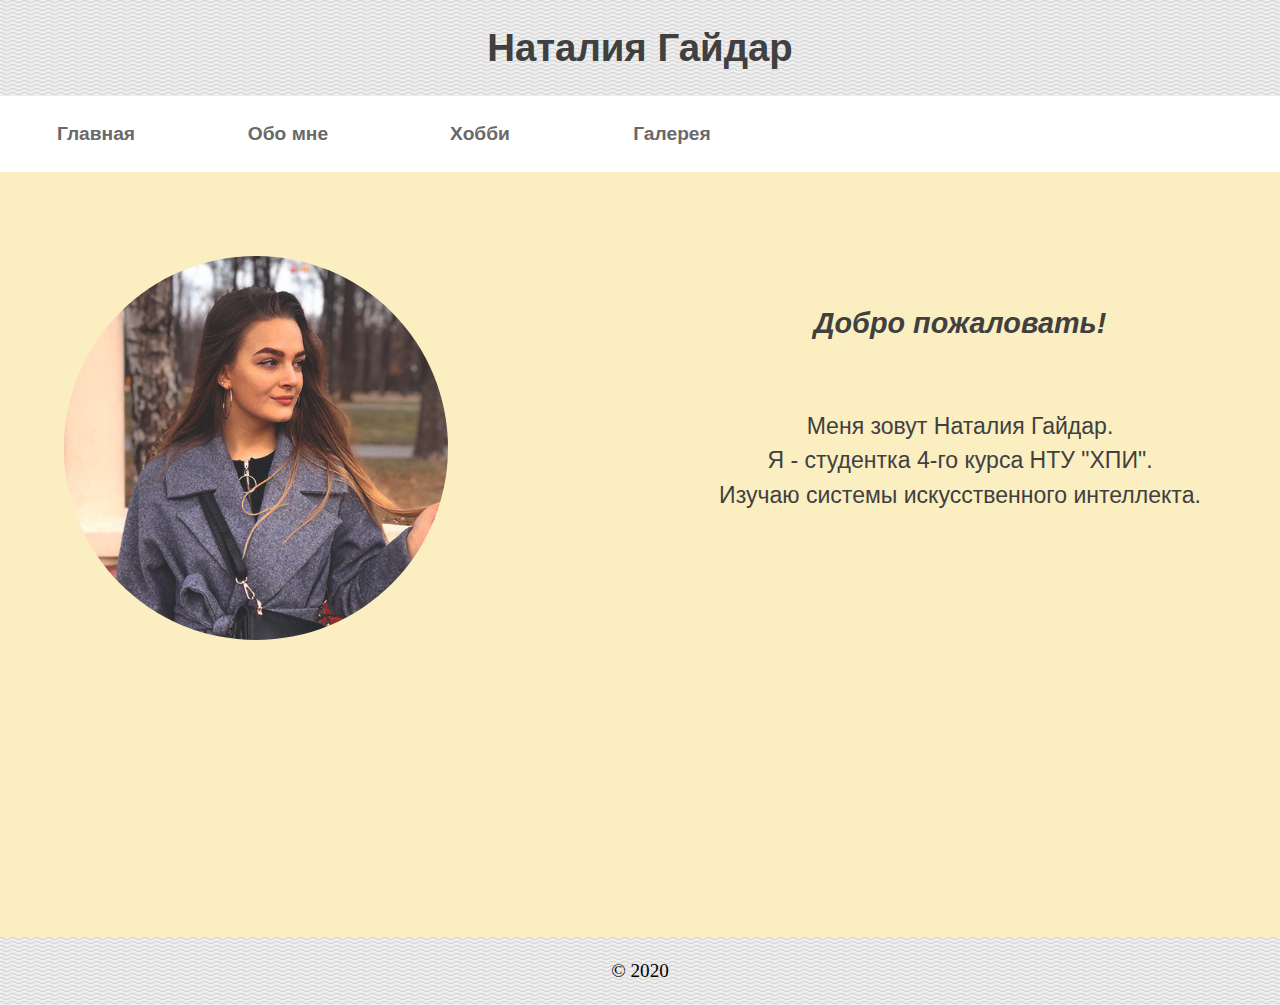
<file: index.html>
<!DOCTYPE html>
<html>
	<head>
		<link rel="stylesheet" type="text/css" href="css/main.css">
		<link rel="stylesheet" type="text/css" href="css/style.css">
		<title>Сайт-визитка</title>
	</head>
	<body>
	
	<header>
		<h1>Наталия Гайдар</h1>
	</header>
			<nav>
				<ul id="navbar">
					<li> <a href="index.html"> Главная </a> </li>
					<li> <a href="about.html"> Обо мне </a> </li>
					<li> <a href="hobby.html"> Хобби </a> </li>
					<li> <a href="gallery.html"> Галерея </a> </li>
					<!-- <li> <a href="map.html"> Карта </a> </li> -->
					<!-- <li> <a href="lr_4.html">Рисунок</a></li> -->
				</ul>
			</nav>
	<main>
			<div id="home">
				<div>
					<img src="images/photo.jpg" alt="">
				</div>
				
				<div>
					<h2>Добро пожаловать! </h2><br>
					<p>Меня зовут Наталия Гайдар. <br>
						Я - студентка 4-го курса НТУ "ХПИ". <br> Изучаю системы искусственного интеллекта.
					</p>
				</div>
			</div>		
	</main>
	<footer>
		
		<p>© 2020</p>
	</footer>
</body>
</html>
</file>
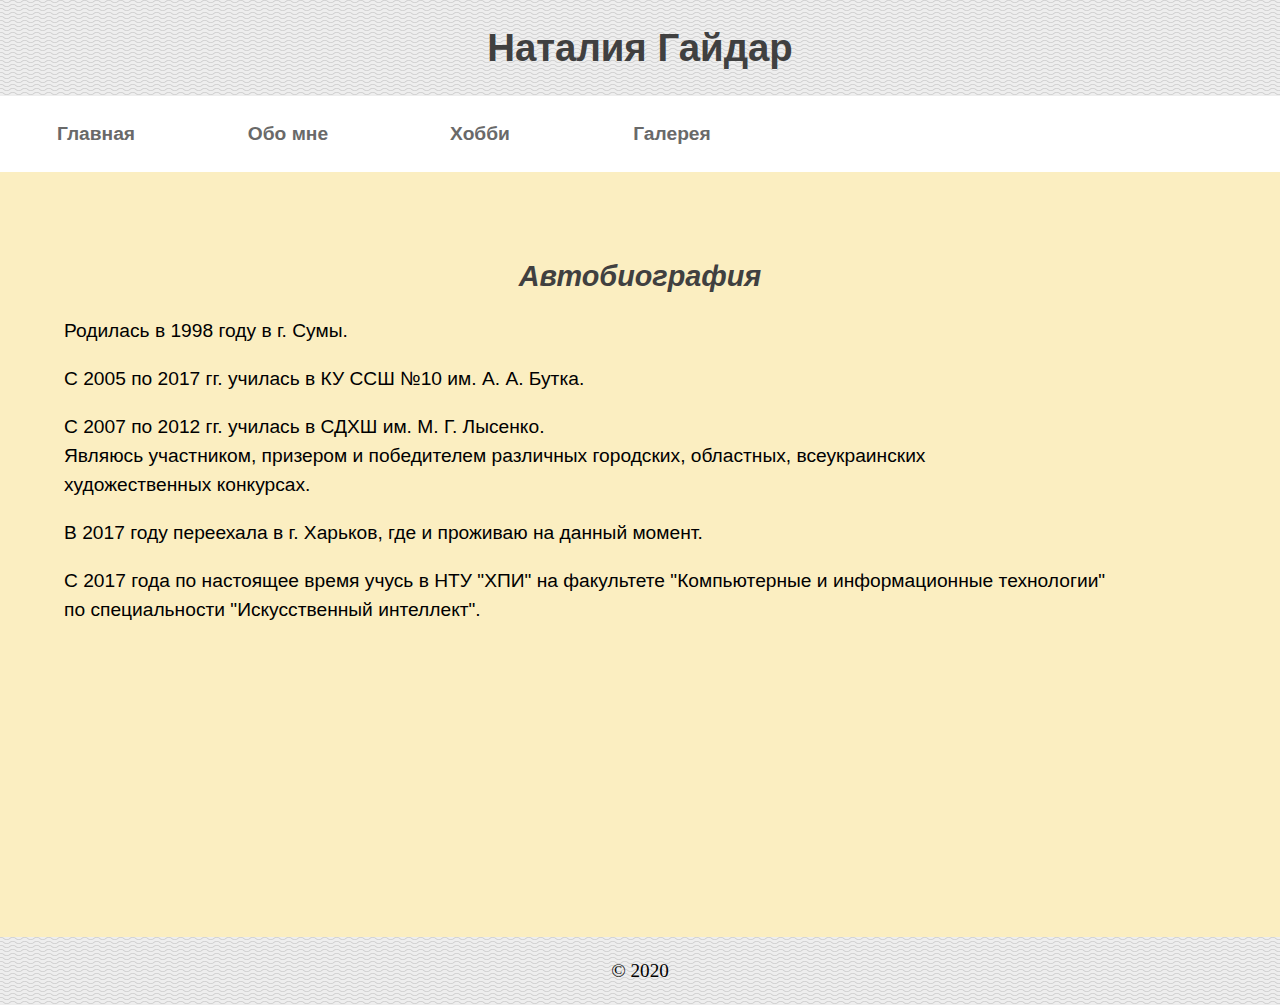
<file: about.html>
<!DOCTYPE html>
<html>
	<head>
		<link rel="stylesheet" type="text/css" href="css/main.css">
		<link rel="stylesheet" type="text/css" href="css/style.css">
		<title>Сайт-визитка</title>
	</head>
	<body>
	<header>
		<h1>Наталия Гайдар</h1>
	</header>
			<nav>
				<ul id="navbar">
					<li> <a href="index.html"> Главная </a> </li>
					<li> <a href="about.html"> Обо мне </a> </li>
					<li> <a href="hobby.html"> Хобби </a> </li>
					<li> <a href="gallery.html"> Галерея </a> </li>
					<!-- <li> <a href="map.html"> Карта </a> </li> -->
					<!-- <li> <a href="lr_4.html">Рисунок</a></li> -->
				</ul>
			</nav>
	<main>
		<div id="main_autobiography">
			<h2>Автобиография</h2>
				<p>Родилась в 1998 году в г. Сумы.</p>
					<p>С 2005 по 2017 гг. училась в КУ ССШ №10 им. А. А. Бутка.</p>
					<p>С 2007 по 2012 гг. училась в СДХШ им. М. Г. Лысенко.<br>
					Являюсь участником, призером и победителем различных городских, областных, всеукраинских <br>художественных конкурсах. </p>
					<p>В 2017 году переехала в г. Харьков, где и проживаю на данный момент.</p>
					<p>С 2017 года по настоящее время учусь в НТУ "ХПИ" на факультете "Компьютерные и информационные технологии" <br> по специальности "Искусственный интеллект".</p>
			</div>
		</div>
	</main>
	<footer>
		<p>© 2020</p>
	</footer>
</body>
</html>
</file>
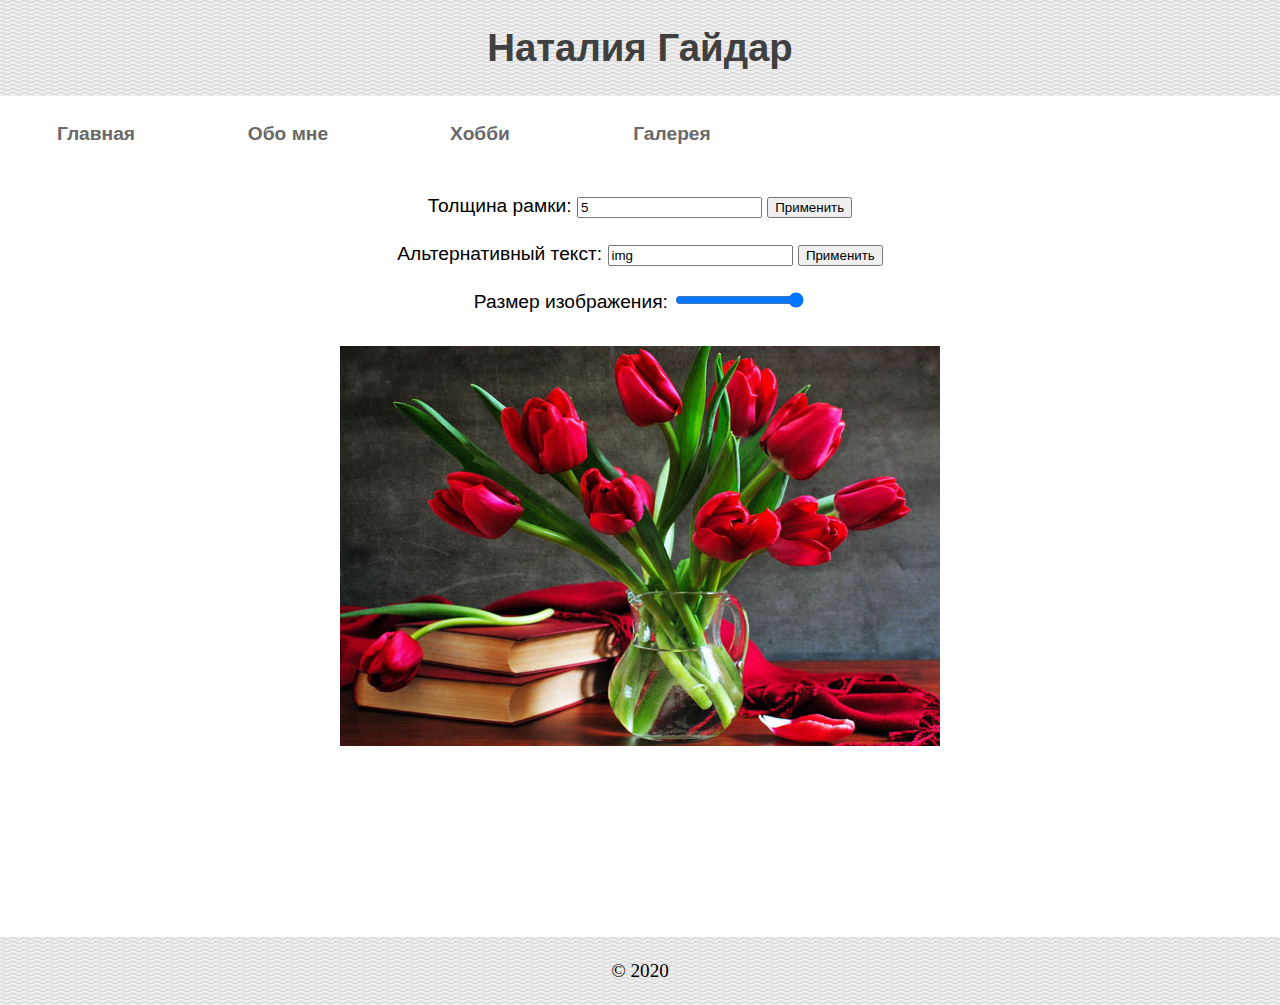
<file: gallery.html>
<!DOCTYPE html>
<html>
	<head>
		<link rel="stylesheet" type="text/css" href="css/main.css">
		<link rel="stylesheet" type="text/css" href="css/style.css">
		<title>Сайт-визитка</title>
	</head>
	
	<body>
	<header>
		<h1>Наталия Гайдар</h1>
	</header>
			<nav>
				<ul id="navbar">
					<li> <a href="index.html"> Главная </a> </li>
					<li> <a href="about.html"> Обо мне </a> </li>
					<li> <a href="hobby.html"> Хобби </a> </li>
					<li> <a href="gallery.html"> Галерея </a> </li>
					<!-- <li> <a href="map.html"> Карта </a> </li> -->
					<!-- <li> <a href="lr_4.html">Рисунок</a></li> -->
				</ul>
			</nav>
	<main>
		<div id="left_bar"></div>
		<div class="gallery">
				<form name="Form">
				<p> Толщина рамки:
					<input type="text" name="border" value="5">
					<input type="button" value="Применить" onclick="change()">
				</p>
				<p> Альтернативный текст:
					<input type="text" name="alttext" value="img">
					<input type="button" value="Применить" onclick="changeAlt()">
				</p>
				</form>
				
				<p>
					Размер изображения: 
					<input  type="range" id="size" min="1" max="5"  value="5" oninput="sizer()">
				</p>
				<div>
					<img id="image" src="images/1.jpg" alt="image" onclick="imgsrc()">
				</div>
		</div>
		<div id="right_bar"></div>
	</main>
	
	<script language="javascript">
			var img=document.getElementById("image");
			var imgs=new Array('images/1.jpg','images/2.jpg', 'images/3.jpg', 'images/4.jpg', 'images/5.jpg', 'images/6.jpg', 'images/7.jpg', 'images/8.jpg', 'images/9.jpg');
			
			//РАНДОМНАЯ СМЕНА ИЗОБРАЖЕНИЙ ПО КЛИКУ
			function imgsrc() {
				img.src=imgs[Math.floor(Math.random()*imgs.length)];
			} 
					
			//ИЗМЕНЕНИЕ РАЗМЕРА ИЗОБРАЖЕНИЯ
			function sizer() {
				size=document.getElementById("size").value;
				img=document.getElementById("image");
				img.width=100*size+75;			
			}
		
			//ИЗМЕНЕНИЕ ТОЛЩИНЫ ГРАНИЦ ИЗОБРАЖЕНИЯ
			var changeForm=document.forms["Form"];
			var border=changeForm.elements["border"];
			function change(){
				img=document.getElementById("image");
				img.border=border.value;
				img.style.borderColor="#BC986A";
			}
			
			//ИЗМЕНЕНИЕ ALT
			var changeAlttext=document.forms["Form"];
			var alttext=changeAlttext.elements["alttext"];
			function changeAlt(){
				img=document.getElementById("image");
				img.alt=alttext.value;
			}
    </script>
	
	<footer>
		<p>© 2020</p>
	</footer>
</body>
</html>
</file>
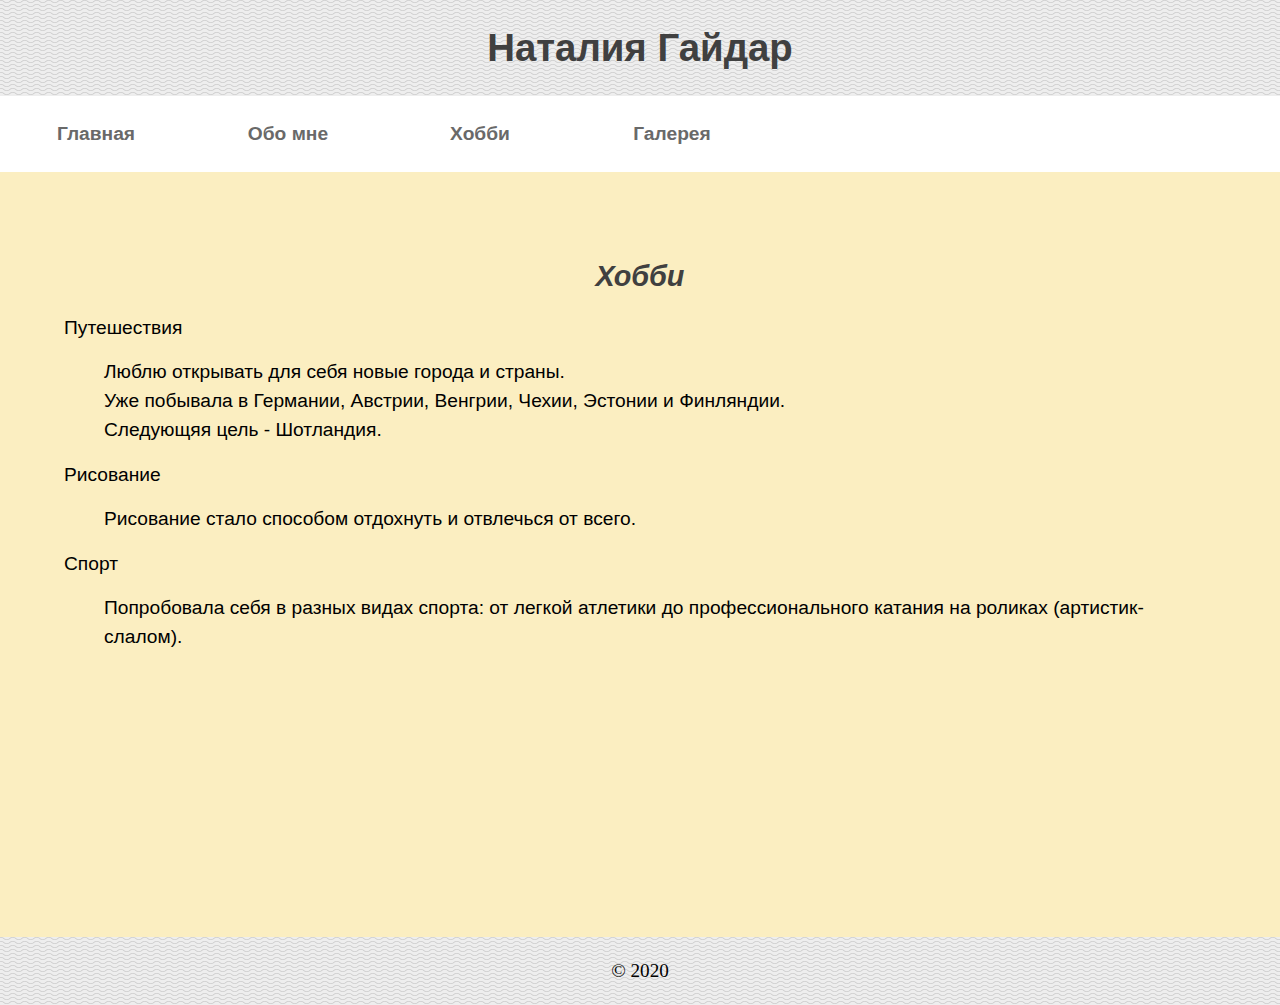
<file: hobby.html>
<!DOCTYPE html>
<html>
	<head>
		<link rel="stylesheet" type="text/css" href="css/main.css">
		<link rel="stylesheet" type="text/css" href="css/style.css">
		<title>Сайт-визитка</title>
	</head>
	<body>
	<header>
		<h1>Наталия Гайдар</h1>
	</header>
			<nav>
				<ul id="navbar">
					<li> <a href="index.html"> Главная </a> </li>
					<li> <a href="about.html"> Обо мне </a> </li>
					<li> <a href="hobby.html"> Хобби </a> </li>
					<li> <a href="gallery.html"> Галерея </a> </li>
					<!-- <li> <a href="map.html"> Карта </a> </li> -->
					<!-- <li> <a href="lr_4.html">Рисунок</a></li> -->
				</ul>
			</nav>
	<main>
		<div id="main_hobby">
			<h2>Хобби</h2>
				<dl>
					<dt>Путешествия</dt>
						<dd><p>Люблю открывать для себя новые города и страны. <br> Уже побывала в Германии, Австрии, Венгрии, Чехии, Эстонии и Финляндии. <br> Следующяя цель - Шотландия.</p></dd>
					<dt>Рисование</dt>
						<dd><p>Рисование cтало способом отдохнуть и отвлечься от всего.</p></dd>
					<dt>Спорт</dt>
						<dd><p>Попробовала себя в разных видах спорта: от легкой атлетики до профессионального катания на роликах (артистик-слалом).</p></dd>
				</dl>
		</div>
	</main>
	<footer>
		<p>© 2020</p>
	</footer>
</body>
</html>
</file>
<file: css/main.css>
html{
	margin: 0;
	padding: 0;
	font-family: Arial, Helvetica, sans-serif;
	font-size: 1.2em;
	width: 100%;
}

/* BODY */
body {
	margin: 0;
	padding: 0;
	height: 100%;
}


/* HEADER - FOOTER */
header, footer {
	height: 5%;
	width: 100%;
	padding: 0.01% 0;
	text-align: center;
	background-image: url(.././images/bg-2.png);
	background-repeat: repeat;
}

/* NAVIGATION */
nav {
	background-color: #FFFFFF;
	height: 5%;
}

/* MAIN */
main {
	display: flex;
	justify-content: space-between;
	height: 85vh;
	width: 100%;
}

/* FOOTER */
footer {
	height: 5%;
	width: 100%;
}
</file>
<file: css/style.css>
h1 {
	color: 	#404040;
}

h2 {
	color: 	#404040;
	font-style: italic;
	font-weight: bold;
	text-align: center;
} 

p {
	line-height: 1.5em;
}

/* NAVIGATION */
ul {
	margin: 0;
	padding: 0;
}

ul li {
	list-style-type: none;

}
li {
	 float: left;
	 width: 15%;
	 text-decoration: none;
 }

 ul li a {
	 display: block;
	 color: #696969;
	 line-height: 4em;
	 font-weight: bold;
	 text-align: center;
	 float: none;
	 text-decoration: none;
	 transition: 0.5s all;

 }

ul li a:hover {
	color: #FFFFFF;
	background-color: #DAAD86 ;
}

ul li {
	position: relative;
}
li ul {
	position: absolute;
	left: 100px;
	top: 0;
}

/* HOME */
#home {
	background-color: #FBEEC1;
	width: 100%;
}

#home div {
	width: 50%;
	float: left;
	height: 100%;
	margin-top: 3%;
}

#home img {
	width: 60%;
	height: auto;
	border-radius: 50%;
	transform: scale(-1, 1); 
	margin-left: 10%;
	margin-top: 7%;
}

#home h2{
	margin-top: 15%;
}


#home p {
	color: 	#404040;
	font-size: 1.2em;
	text-align: center;

}

/* MAIN AUTOBIOGRAPHY - MAIN_HOBBY*/
#main_autobiography, #main_hobby {
	padding: 5%;
	width: 100%;
}

/* MAIN AUTOBIOGRAPHY*/
#main_autobiography {
	background-color: #FBEEC1;
}

/* MAIN_HOBBY */
#main_hobby {
	background-color: #FBEEC1;
}



/* FOOTER */
footer p {
	text-align: center;
	font-size: 1em;
	font-family: Times New Roman;
}

/* GALLERY 
img {
	object-fit: contain;
	height: 545px;
	transform: scale(-1, 1); 
	text-align: center;
}*/
.gallery div{
	text-align: center;
}

.gallery img {
	margin: 10px;
	height: auto;
}

.gallery p {
	text-align: center;
}

/* LEFT BAR - RIGHT BAR */
#left_bar, #right_bar {
	width: 10%;
	text-align: center;
	background-color: #FFFFFF;
}
</file>
